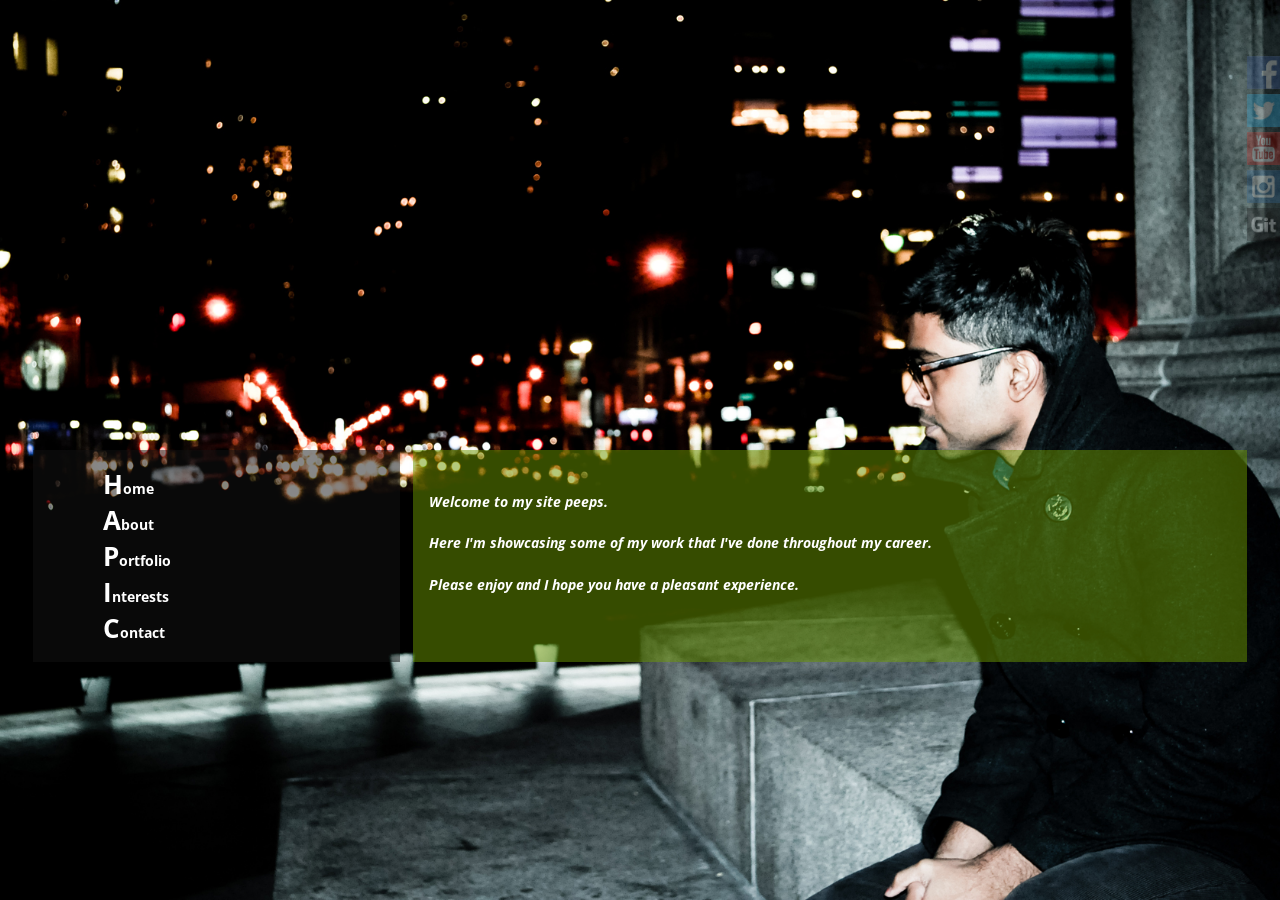
<file: index.html>
<!DOCTYPE html>
<html>
<head>
	<title>Ash - Home</title>
	<link rel="stylesheet" type="text/css" href="styles/desktop.css">
	<link href='http://fonts.googleapis.com/css?family=Open+Sans:400,600' rel='stylesheet' type='text/css'>
</head>
<body>
	<div id="background"></div>
	<nav>
		<ul>
			<li><a href="index.html"><span>H</span>ome</a></li>
			<li><a href="about.html"><span>A</span>bout</a></li>
			<li><a href="portfolio.html"><span>P</span>ortfolio</a></li>
			<li><a href="interests.html"><span>I</span>nterests</a></li>
			<li><a href="contact.html"><span>C</span>ontact</a></li>
		</ul>
	</nav>
	<div id="restWidth">
		<div>
			<p>Welcome to my site peeps.</p>
			<p>Here I'm showcasing some of my work that I've done throughout my career.</p>
			<p>Please enjoy and I hope you have a pleasant experience.</p>
		</div>
	</div>
	<div id="socialMedia">
		<ul>
			<li><a href="https://www.facebook.com"><img src="images/fb.png"></a></li>
			<li><a href="https://www.twitter.com"><img src="images/twt.png"></a></li>
			<li><a href="https://www.youtube.com"><img src="images/yt.png"></a></li>
			<li><a href="https://www.instagram.com"><img src="images/ig.png"></a></li>
			<li><a href="https://www.github.com"><img src="images/git.png"></a></li>
		</ul>
	</div>
</body>
</html>
</file>
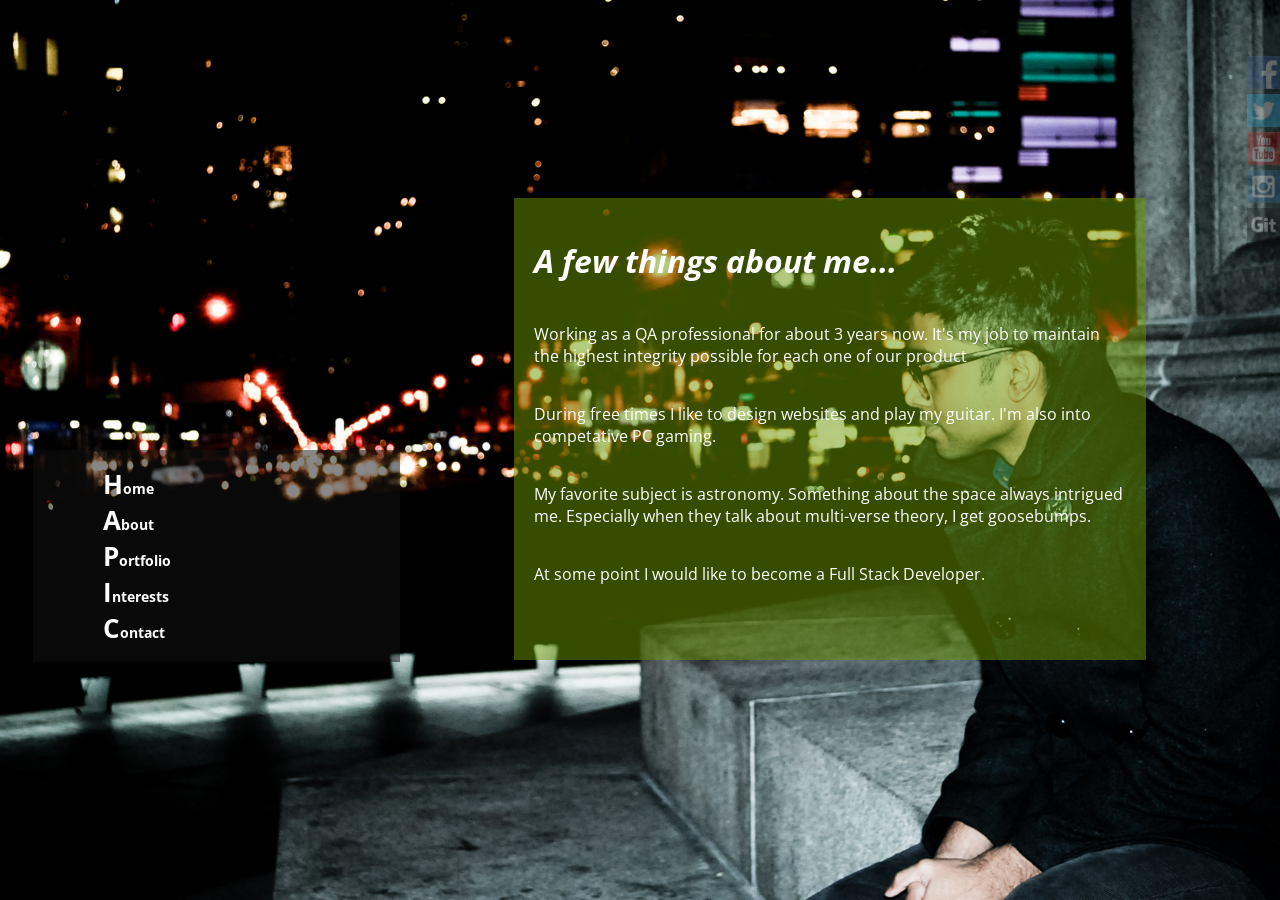
<file: about.html>
<!DOCTYPE html>
<html>
<head>
	<title>Ash - About</title>
	<link rel="stylesheet" type="text/css" href="styles/other.css">
	<link href='http://fonts.googleapis.com/css?family=Open+Sans:400,600' rel='stylesheet' type='text/css'>
</head>
<body>
	<div id="background"></div>
	<nav>
		<ul>
			<li><a href="index.html"><span>H</span>ome</a></li>
			<li><a href="about.html"><span>A</span>bout</a></li>
			<li><a href="portfolio.html"><span>P</span>ortfolio</a></li>
			<li><a href="interests.html"><span>I</span>nterests</a></li>
			<li><a href="contact.html"><span>C</span>ontact</a></li>
		</ul>
	</nav>
	<div id="socialMedia">
		<ul>
			<li><a href="https://www.facebook.com"><img src="images/fb.png"></a></li>
			<li><a href="https://www.twitter.com"><img src="images/twt.png"></a></li>
			<li><a href="https://www.youtube.com"><img src="images/yt.png"></a></li>
			<li><a href="https://www.instagram.com"><img src="images/ig.png"></a></li>
			<li><a href="https://www.github.com"><img src="images/git.png"></a></li>
		</ul>
	</div>
		<div id="about">
		<h1><i>A few things about me...</i></h1>
		<p>Working as a QA professional for about 3 years now. It's my job to maintain the highest integrity possible for each one of our product</p>
		<p>During free times I like to design websites and play my guitar. I'm also into competative PC gaming.</p>
		<p>My favorite subject is astronomy. Something about the space always intrigued me. Especially when they talk about multi-verse theory, I get goosebumps.</p>
		<p>At some point I would like to become a Full Stack Developer.</p>
	</div>
</body>
</html>
</file>
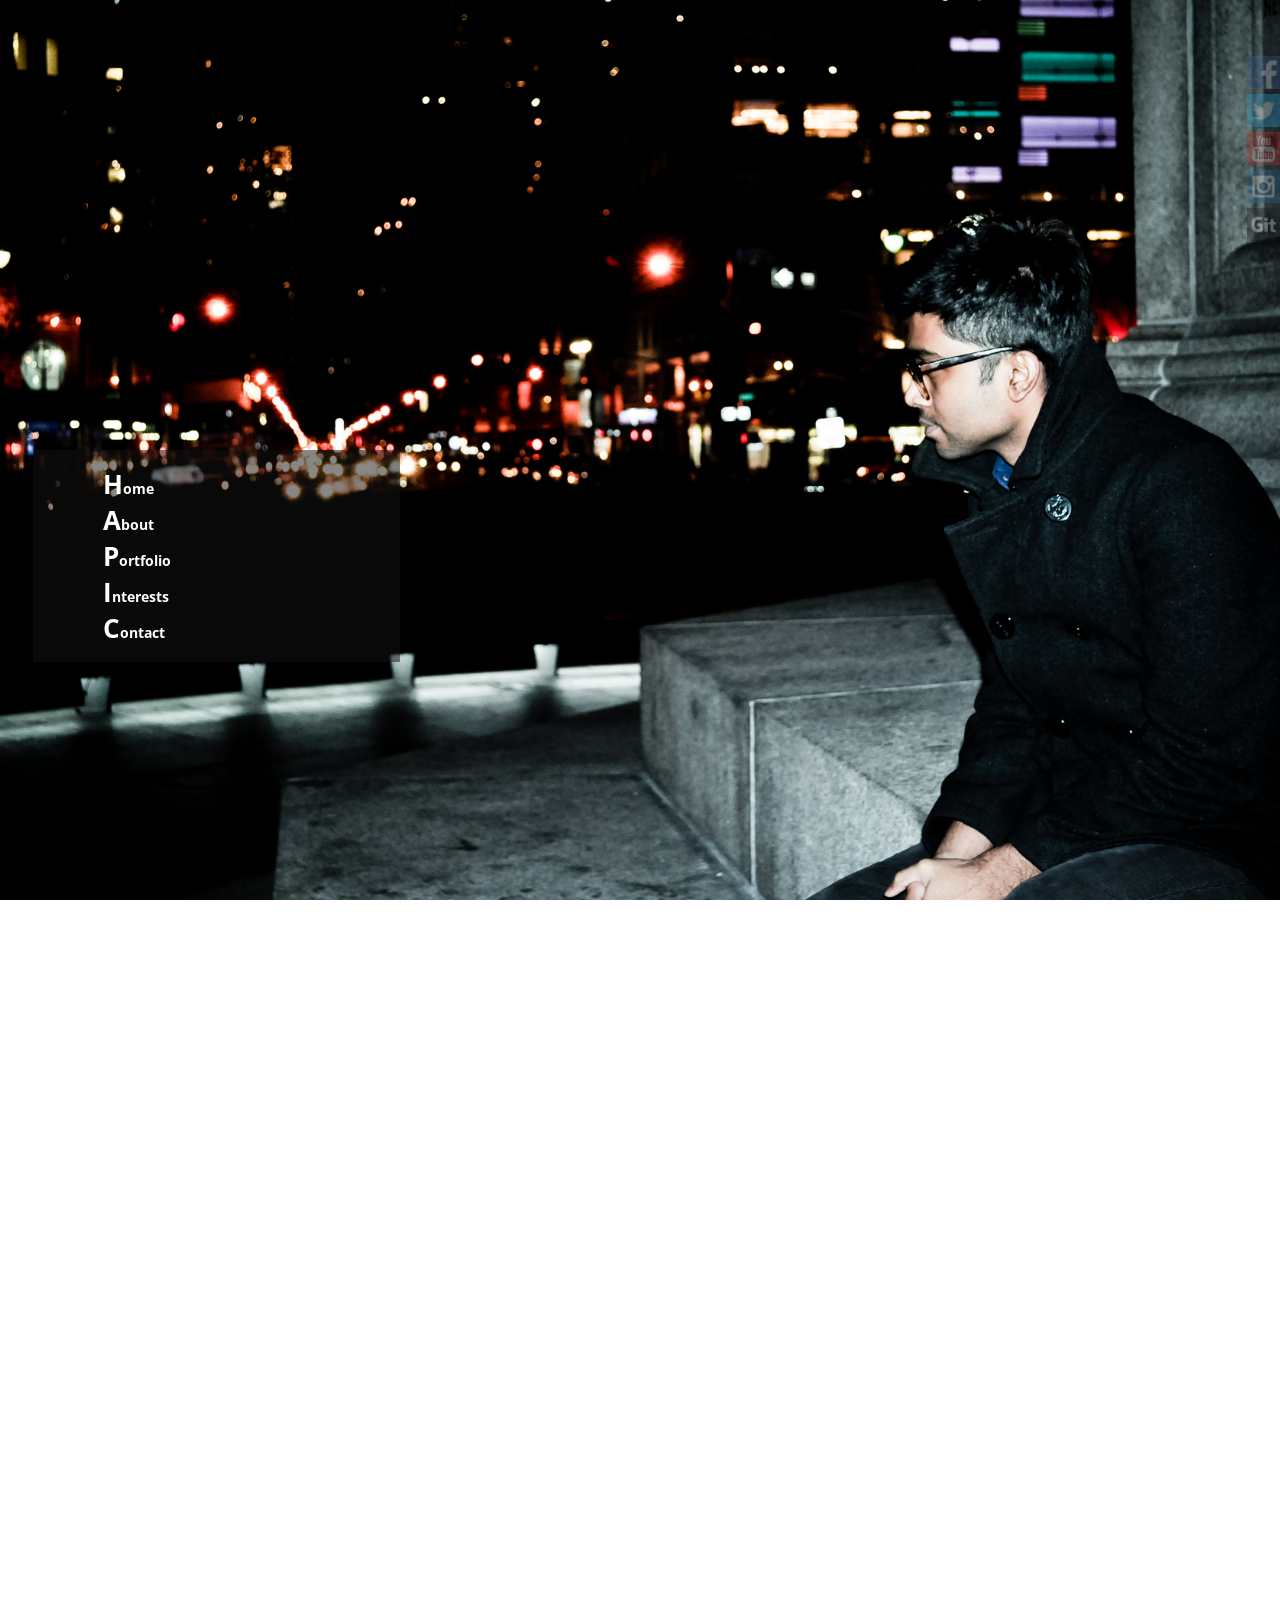
<file: contact.html>
<!DOCTYPE html>
<html>
<head>
	<title>Ash - Contact</title>
	<link rel="stylesheet" type="text/css" href="styles/other.css">
	<link href='http://fonts.googleapis.com/css?family=Open+Sans:400,600' rel='stylesheet' type='text/css'>
</head>
<body>
	<div id="background"></div>
	<nav>
		<ul>
			<li><a href="index.html"><span>H</span>ome</a></li>
			<li><a href="about.html"><span>A</span>bout</a></li>
			<li><a href="portfolio.html"><span>P</span>ortfolio</a></li>
			<li><a href="interests.html"><span>I</span>nterests</a></li>
			<li><a href="contact.html"><span>C</span>ontact</a></li>
		</ul>
	</nav>
	<div id="socialMedia">
		<ul>
			<li><a href="https://www.facebook.com"><img src="images/fb.png"></a></li>
			<li><a href="https://www.twitter.com"><img src="images/twt.png"></a></li>
			<li><a href="https://www.youtube.com"><img src="images/yt.png"></a></li>
			<li><a href="https://www.instagram.com"><img src="images/ig.png"></a></li>
			<li><a href="https://www.github.com"><img src="images/git.png"></a></li>
		</ul>
	</div>
	<div id="map">
		<iframe src="https://www.google.com/maps/embed?pb=!1m14!1m8!1m3!1d225575.87420130527!2d86.90058958335779!3d27.944199478586746!3m2!1i1024!2i768!4f13.1!3m3!1m2!1s0x39e854a215bd9ebd%3A0x576dcf806abbab2!2sMt+Everest%2C+Sagarmatha+National+Park%2C+Khumjung+56000%2C+Nepal!5e0!3m2!1sen!2sus!4v1406065831168" width="600" height="450" frameborder="0" style="border:0"></iframe>
	</div>
</body>
</html>
</file>
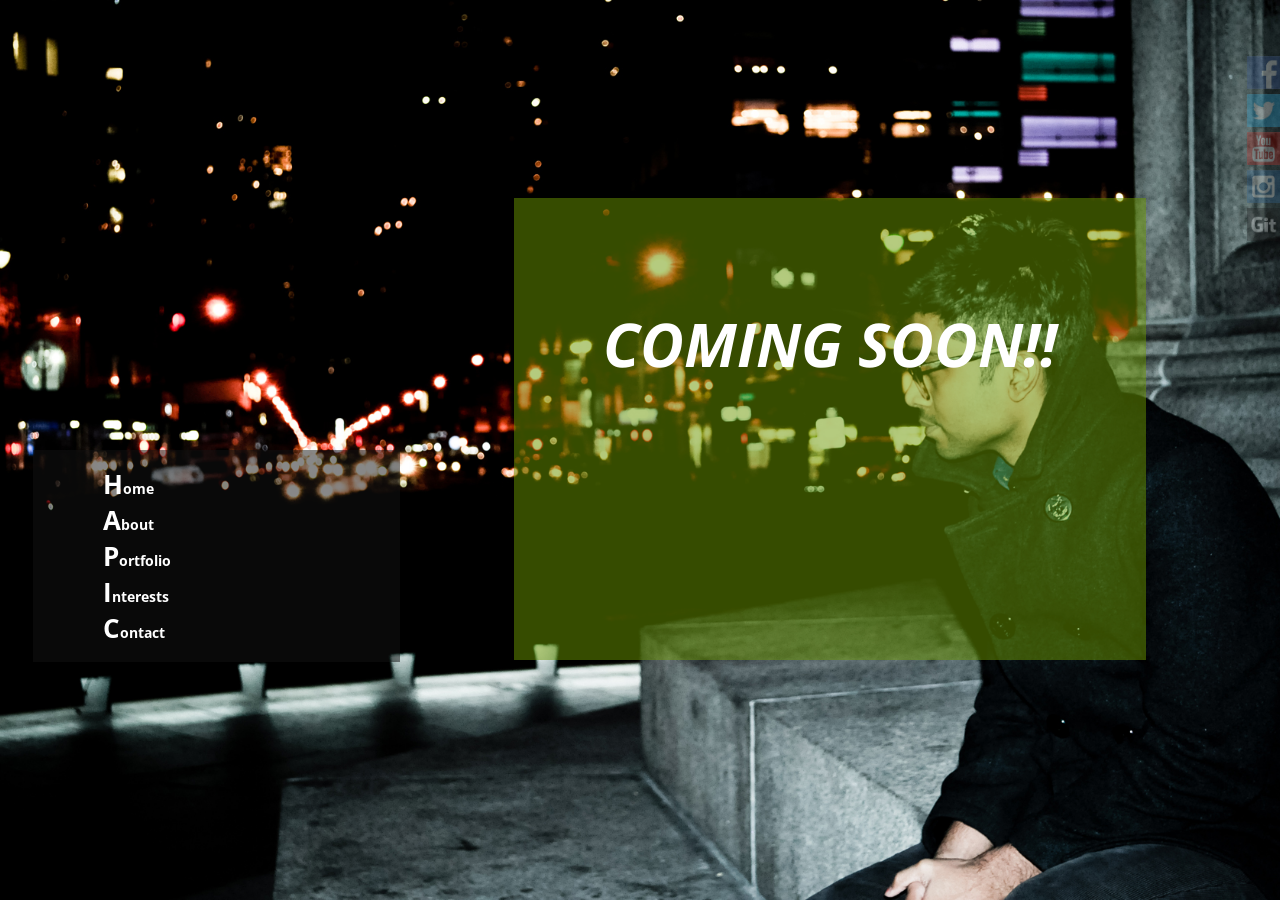
<file: portfolio.html>
<!DOCTYPE html>
<html>
<head>
	<title>Ash - Portfolio</title>
	<link rel="stylesheet" type="text/css" href="styles/other.css">
	<link href='http://fonts.googleapis.com/css?family=Open+Sans:400,600' rel='stylesheet' type='text/css'>
</head>
<body>
	<div id="background"></div>
	<nav>
		<ul>
			<li><a href="index.html"><span>H</span>ome</a></li>
			<li><a href="about.html"><span>A</span>bout</a></li>
			<li><a href="portfolio.html"><span>P</span>ortfolio</a></li>
			<li><a href="interests.html"><span>I</span>nterests</a></li>
			<li><a href="contact.html"><span>C</span>ontact</a></li>
		</ul>
	</nav>
	<div id="socialMedia">
		<ul>
			<li><a href="https://www.facebook.com"><img src="images/fb.png"></a></li>
			<li><a href="https://www.twitter.com"><img src="images/twt.png"></a></li>
			<li><a href="https://www.youtube.com"><img src="images/yt.png"></a></li>
			<li><a href="https://www.instagram.com"><img src="images/ig.png"></a></li>
			<li><a href="https://www.github.com"><img src="images/git.png"></a></li>
		</ul>
	</div>
	<div id="portfolio">
		<h1><i>COMING SOON!!</i></h1>
	</div>
</body>
</html>
</file>
<file: styles/desktop.css>
html{
	background: url("../images/background.jpg") no-repeat center center fixed;
	background-size: cover;
	font-family: 'Open Sans', sans-serif;
}

nav{
	margin-top: 35%;
	margin-left: 2%;
	background-color: rgba(19, 19, 19, 0.5);
	width: 29%;
	float: left;
}

nav ul{
	list-style-type: none;
}

nav ul li{
	display: block;
	width: 90%;
}

nav li a{
	color: #FFFFFF;
	font-size: 14px;
	font-weight: bold;
	padding-right: 30px;
	padding-left: 30px;
	transition: background-color 5s;
	text-decoration: none;
}

nav ul li:hover{
	background-color: rgba(109, 151, 0, 0.5);
	text-shadow: 2px 2px 4px black;
	cursor: pointer;
}

nav li span{
	font-size: 26px;
}

#restWidth{
	float: right;
	margin-top: 35%;
	margin-right: 2%;
	background-color: rgba(109, 151, 0, 0.5);
	width: 66%;
	height: 212px;
	z-index: 1;
}

#restWidth div{
	margin-top: 4%;
}

#restWidth div p{
	padding-top: 1%;
	padding-left: 2%;
	color: #FFFFFF;
	font-weight: bold;
	font-style: italic;
	font-size: 14px;
}

#socialMedia ul{
	list-style: none;
	position: fixed;
	right: 0px;
	top: 40px;
}

#socialMedia img{
	opacity: .3;
	width: 33px;
	height: 33px;
	transition: opacity .2s;
}

#socialMedia img:hover{
	opacity: 1;
}

#homeContent{
	width: 30%;
	height: 20%;
	background-color: rgba(0, 0, 1, 0.5); 
}

#homeContent h1{
	font-size: 40px;
	color: orange;
	font-weight: italic;
}
</file>
<file: styles/other.css>
html{
	background: url("../images/background.jpg") no-repeat center center fixed;
	background-size: cover;
	font-family: 'Open Sans', sans-serif;
}

nav{
	margin-top: 35%;
	margin-left: 2%;
	background-color: rgba(19, 19, 19, 0.5);
	width: 29%;
	float: left;
}

nav ul{
	list-style-type: none;
}

nav ul li{
	display: block;
	width: 90%;
}

nav li a{
	color: #FFFFFF;
	font-size: 14px;
	font-weight: bold;
	padding-right: 30px;
	padding-left: 30px;
	transition: background-color,padding-left 5s;
	text-decoration: none;
}

nav ul li:hover{
	background-color: rgba(109, 151, 0, 0.5);
	text-shadow: 2px 2px 4px black;
	padding-left: 60px;
	cursor: pointer;
}

nav li span{
	font-size: 26px;
}

#socialMedia ul{
	list-style: none;
	position: fixed;
	right: 0px;
	top: 40px;
}

#socialMedia img{
	opacity: .3;
	width: 33px;
	height: 33px;
	transition: opacity .2s;
}

#socialMedia img:hover{
	opacity: 1;
}

#homeContent{
	width: 30%;
	height: 20%;
	background-color: rgba(0, 0, 1, 0.5); 
}

#homeContent h1{
	font-size: 40px;
	color: orange;
	font-weight: italic;
}

#about{
	width: 50%;
	height: 462px;
	background-color: rgba(109, 151, 0, 0.5);
	margin-top: 15%;
	margin-right: 10%;
	float: right;
	color: #FFFFFF;
	z-index: 1;
}

#about h1,p{
	padding-left: 20px;
	padding-right: 20px;
	padding-top: 20px;
}

#portfolio{
	width: 50%;
	height: 462px;
	background-color: rgba(109, 151, 0, 0.5);
	margin-top: 15%;
	margin-right: 10%;
	float: right;
	color: #FFFFFF;
	z-index: 2;
}

#portfolio h1 i, #portfolio h1{
	font-size: 60px;
	padding-left: 10px;
	padding-right: 10px;
	padding-top: 65px;
	text-align: center;
}

#headerSong{
	float: right;
	color: #FFFFFF;
	margin-right: 53%;
	margin-top: 5%;
}

#songContent ul{
	margin-left: 35%;
}

#songContent li{
	display: inline;
}

#songContent img{
	width: 40%;
	-webkit-filter: blur(2px);
}

#songContent img:hover{
	-webkit-filter: blur(0px);
}

#headerImage{
	float: right;
	color: #FFFFFF;
	margin-right: 52%;
	margin-top: 5%;
}

#imageContent ul{
	margin-left: 35%;
}

#imageContent li{
	display: inline;
}

#imageContent img{
	width: 45%;
/*	-webkit-filter: blur(2px);
*/
}

#imageContent ul:hover img{
	-webkit-filter: blur(2px);
}

#imageContent ul:hover img:hover{
	-webkit-filter: blur(0px);
	width: 600px;
	height: 400px;
}

/*#imageContent li:hover > img:hover{
	opacity: 1;
}*/

#map iframe{
	margin-top: 80%;
	margin-left: 80%;
}
</file>
